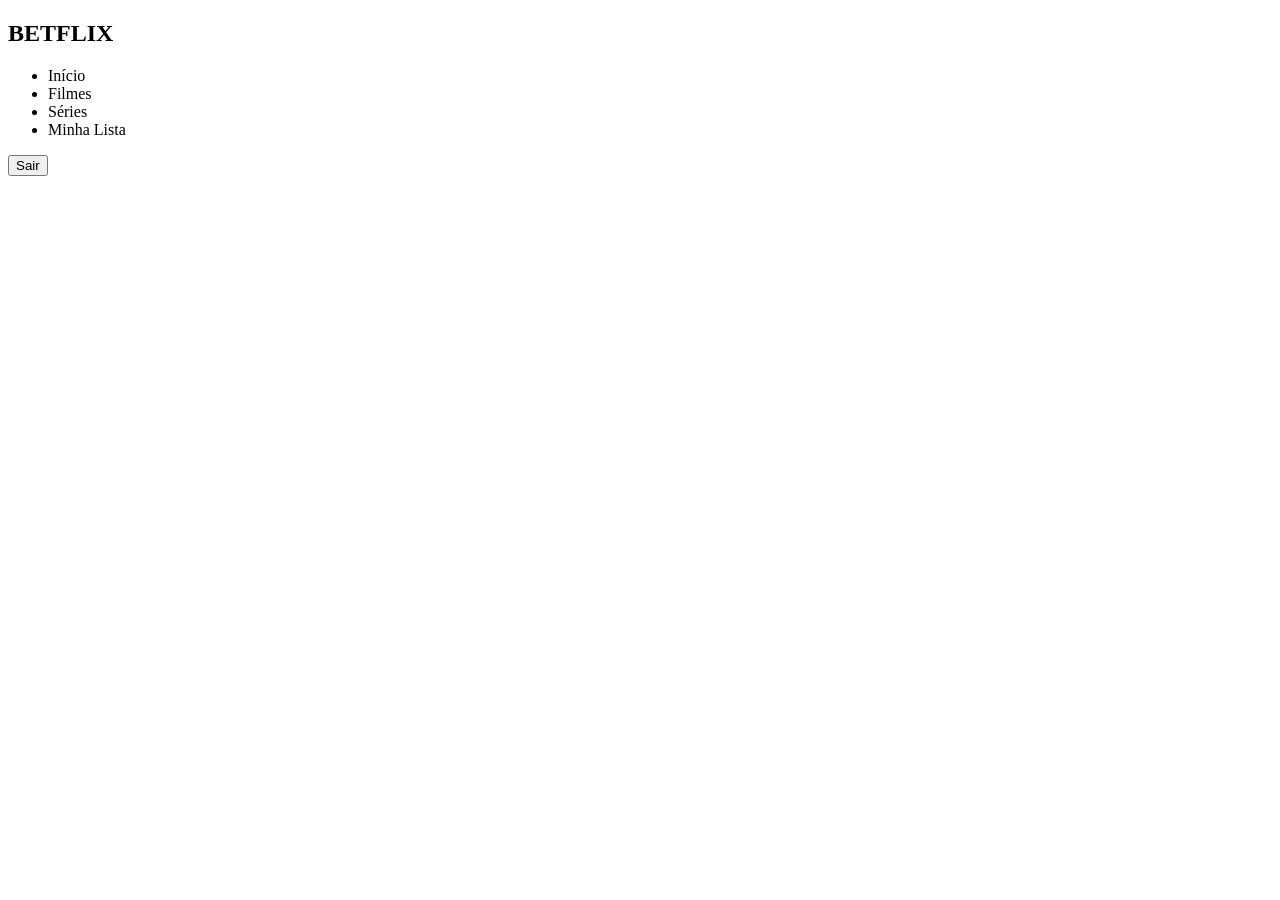
<file: Netflix-clone/components/navbar.html>
<!DOCTYPE html>
<html>
<head></head>
<body>

<nav class="navbar">
  <div class="nav-left">
    <h1 class="logo" onclick="goHome()">BETFLIX</h1>

    <ul>
      <li onclick="scrollToSection('trending')">Início</li>
      <li onclick="scrollToSection('action')">Filmes</li>
      <li onclick="scrollToSection('comedy')">Séries</li>
      <li onclick="scrollToSection('favorites')">Minha Lista</li>
    </ul>
  </div>

  <div class="nav-right">
    <span id="nav-user"></span>
    <button onclick="logout()">Sair</button>
  </div>
</nav>

</body>
</html>
</file>
